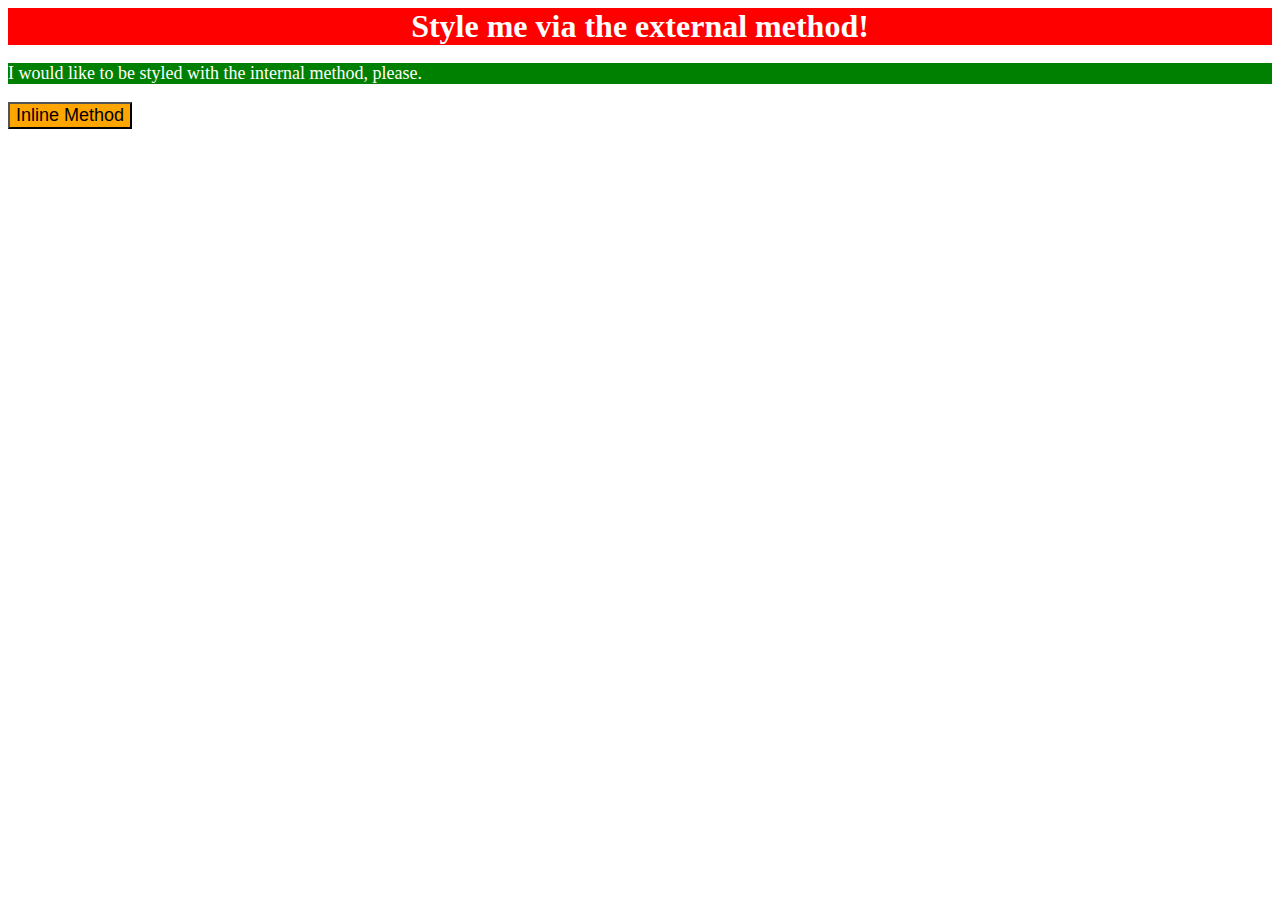
<file: foundations/01-css-methods/index.html>
<!DOCTYPE html>
<html lang="en">
  <head>
    <meta charset="UTF-8">
    <meta http-equiv="X-UA-Compatible" content="IE=edge">
    <meta name="viewport" content="width=device-width, initial-scale=1.0">
    <title>Methods for Adding CSS</title>
    <link rel="stylesheet" href="styles.css">
  </head>
  <body>
    <style>
      p{
       background: green; 
       color: white;
       font-size: 18px;
      }
    </style>
    <div>Style me via the external method!</div>
    <p>I would like to be styled with the internal method, please.</p>
    <button style="background-color: orange; font-size: 18px;">Inline Method</button>
  </body>
</html>
</file>
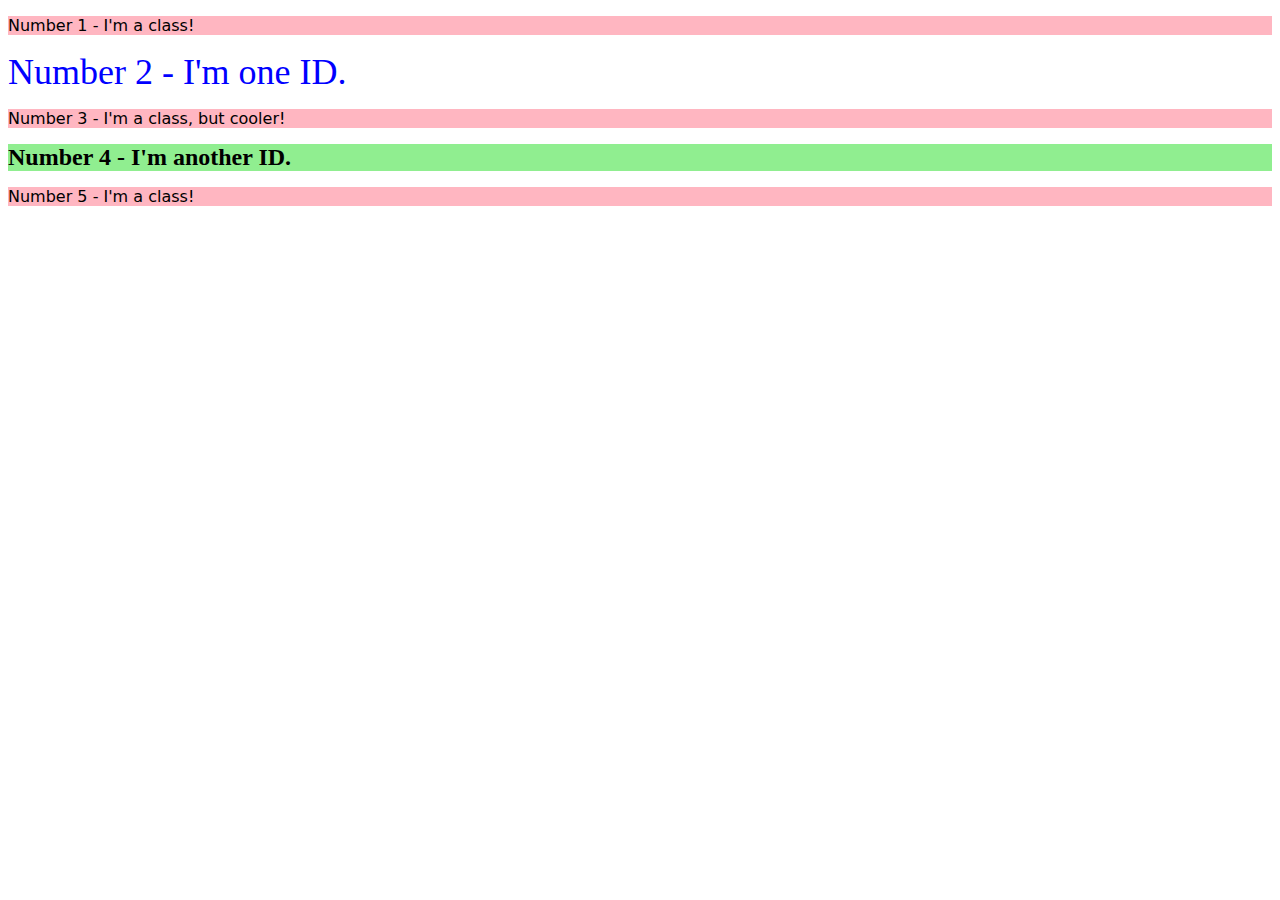
<file: foundations/02-class-id-selectors/index.html>
<!DOCTYPE html>
<html lang="en">
  <head>
    <meta charset="UTF-8">
    <meta http-equiv="X-UA-Compatible" content="IE=edge">
    <meta name="viewport" content="width=device-width, initial-scale=1.0">
    <title>Class and ID Selectors</title>
    <link rel="stylesheet" href="style.css">
  </head>
  <body>
    <p class="odd">Number 1 - I'm a class!</p>
    <div id="num2">Number 2 - I'm one ID.</div>
    <p class="odd cooler">Number 3 - I'm a class, but cooler!</p>
    <div id="num4">Number 4 - I'm another ID.</div>
    <p class="odd">Number 5 - I'm a class!</p>
  </body>
</html>
</file>
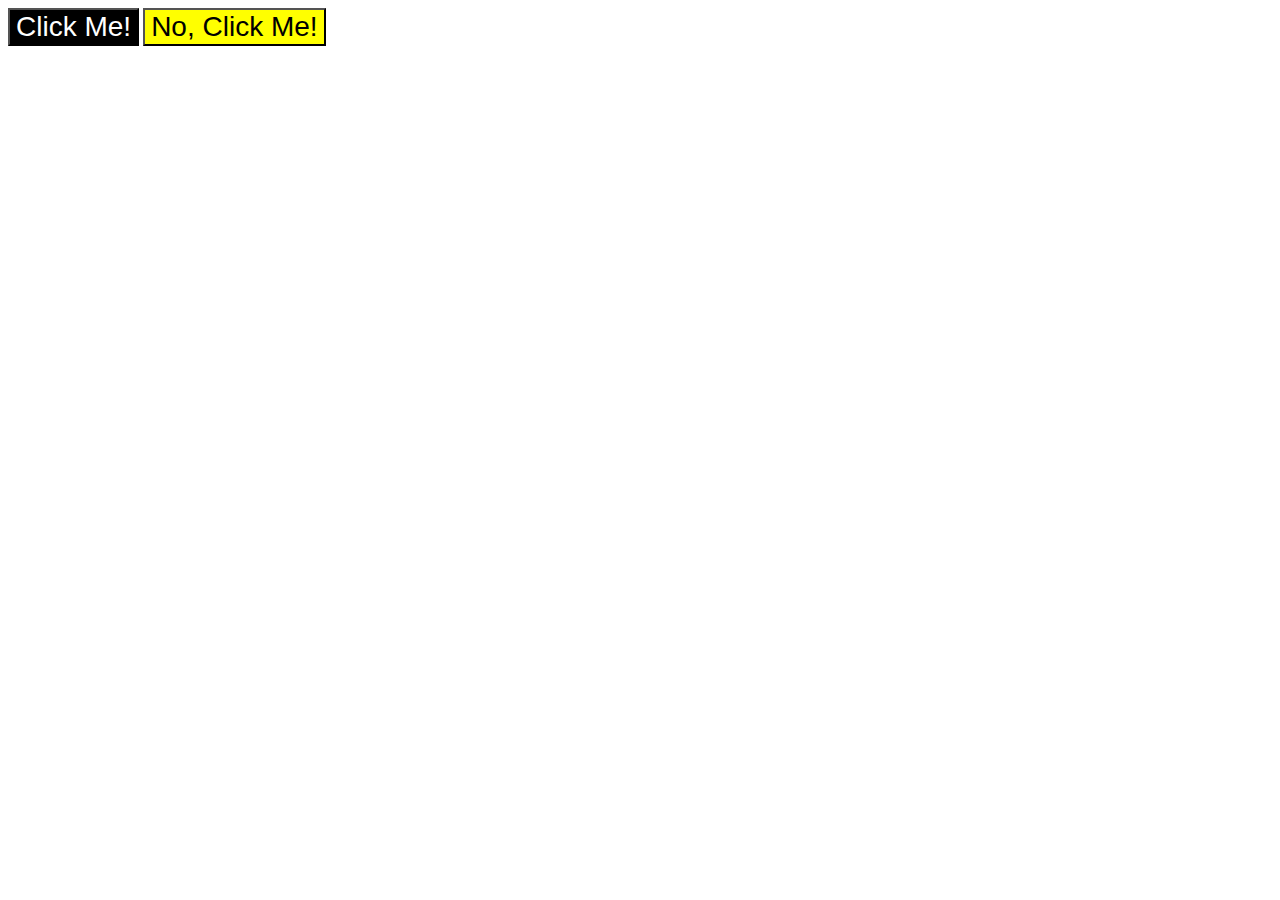
<file: foundations/03-grouping-selectors/index.html>
<!DOCTYPE html>
<html lang="en">
  <head>
    <meta charset="UTF-8">
    <meta http-equiv="X-UA-Compatible" content="IE=edge">
    <meta name="viewport" content="width=device-width, initial-scale=1.0">
    <title>Grouping Selectors</title>
    <link rel="stylesheet" href="style.css">
  </head>
  <body>
    <button class="cButton But1">Click Me!</button>
    <button class="cButton But2">No, Click Me!</button>
  </body>
</html>
</file>
<file: foundations/01-css-methods/styles.css>
div{
    background: red;
    color: white;
    font-size: 32px;
    text-align: center;
    font-weight: bold;
}
</file>
<file: foundations/02-class-id-selectors/style.css>
.odd{
  background:lightpink;
  font-family: Verdana, "DejaVu Sans", sans-serif;
}

.odd cooler{
  font-size: 24px;
}

#num2{
  color:blue;
  font-size: 36px;
}

#num4{
  background: lightgreen;
  font-size: 24px;
  font-weight: bold;
}
</file>
<file: foundations/03-grouping-selectors/style.css>
.cButton{
    font-size: 28px;
    font-family: Helvetica, "Times New Roman", sans-serif;
}

.cButton.But1{
    background: black;
    color: white;
}

.cButton.But2{
    background: yellow;
}
</file>
